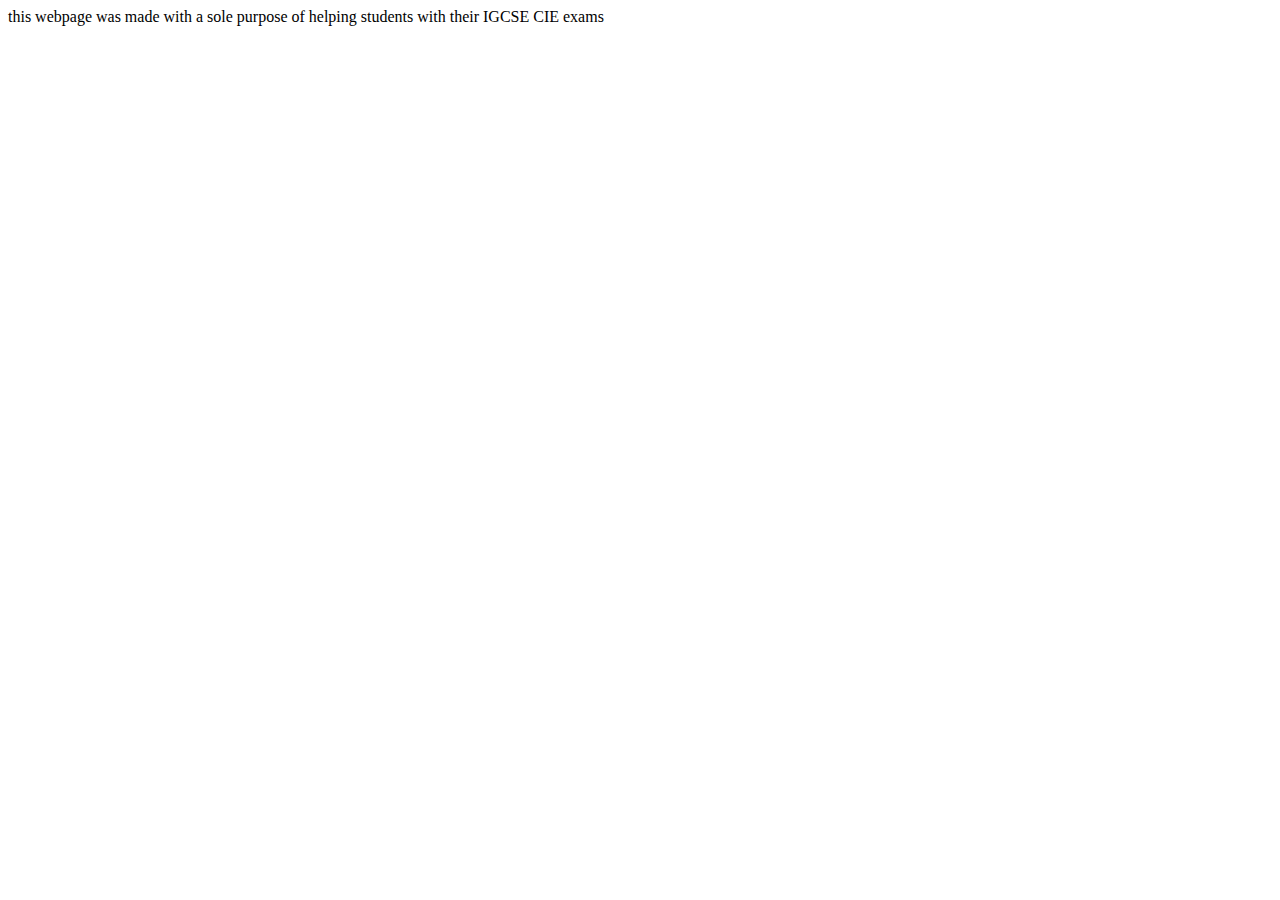
<file: about.html>
<!DOCTYPE html>
<html lang="en">
<head>
    <meta charset="UTF-8">
    <meta name="viewport" content="width=device-width, initial-scale=1.0">
    <title>Document</title>
</head>
<body>
this webpage was made with a sole purpose of helping students with their IGCSE CIE exams 

</body>
</html>
</file>
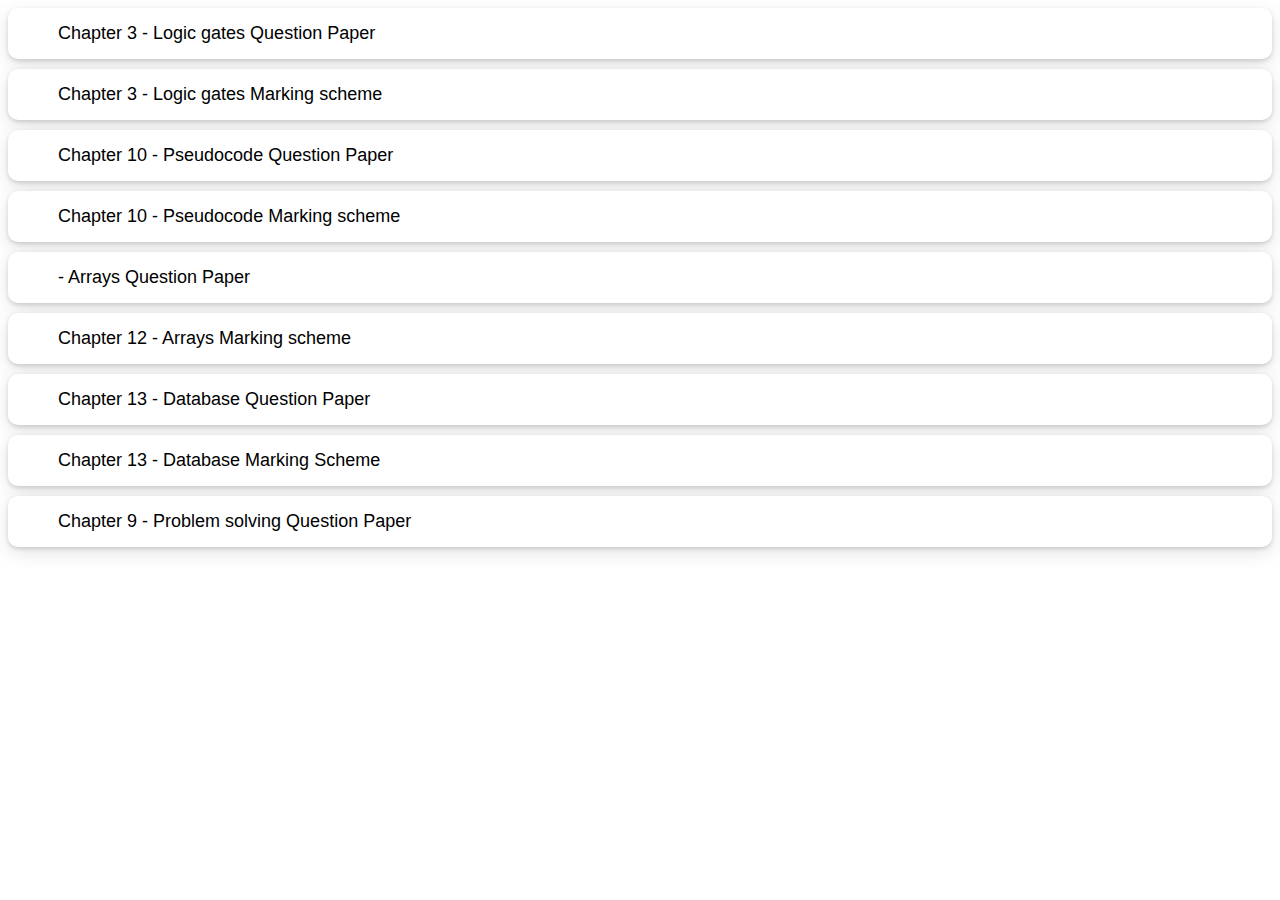
<file: computerscience.html>
<!DOCTYPE html>
<html lang="en">
<head>
    <meta charset="UTF-8">
    <meta name="viewport" content="width=, initial-scale=1.0">
    <title>Document</title>
    <style>
        a{
        display: block;
        padding-top: 15px;
        padding-right: 20px;
        padding-bottom: 15px;
        padding-left: 50px;
        text-decoration-line: none;
        text-decoration-thickness: initial;
        text-decoration-style: initial;
        text-decoration-color: initial;
        color: black;
        width: 100%;
        margin-top: 0px;
        margin-right: 0px;
        margin-bottom: 0px;
        margin-left: 0px;
        box-sizing: border-box;
        list-style-type: none;
        font-size: 18px;
        background-color: #fff;
        border-radius: 10px;
        margin-bottom: 10px;
        box-shadow: 0 2px 4px 0 rgba(0,0,0,.15), 0 6px 20px 0 rgba(0,0,0,.1);
        font-family: quicksand,sans-serif;
        background-repeat: repeat;}

    </style>
</head>
<body>
    <a  href="documents/IGCSE-Chapter3-LOGIC GATES& Logic Circuits-Handouts.pdf" target="_blank">Chapter 3 - Logic gates Question Paper </a>
    <a href="documents/IGCSE-Chapter3-LOGIC GATES& Logic Circuits-MArking Scheme.pdf" target="_blank">Chapter 3 - Logic gates Marking scheme</a>
    <a href="documents/IGCSE-Chapter10-11-Pseudocode-Handout.pdf" target="_blank">Chapter 10 - Pseudocode Question Paper</a>
    <a href="documents/IGCSE-Chapter10-11-Pseudocode-MarkingScheme.pdf" target="_blank"> Chapter 10 - Pseudocode Marking scheme</a>
    <a href="documents/IGCSE-Chapter12-Arrays-Handout.pdf" target="_blank"> - Arrays Question Paper</a>
    <a href="documents/IGCSE-Chapter12-Arrays-Marking Scheme.pdf" target="_blank">Chapter 12 - Arrays Marking scheme </a>
    <a href="documents/IGCSE-Chapter13-Database-Handout.pdf" target="_blank"> Chapter 13 - Database Question Paper</a>
    <a href="documents/IGCSE-Chapter13-Database-MS.pdf" target="_blank">Chapter 13 - Database Marking Scheme</a>
    <a href="documents/IGCSE-Chapter9-Problem Solving and Design-Handout.pdf" target="_blank">Chapter 9 - Problem solving Question Paper</a>
</body>
</html>
</file>
